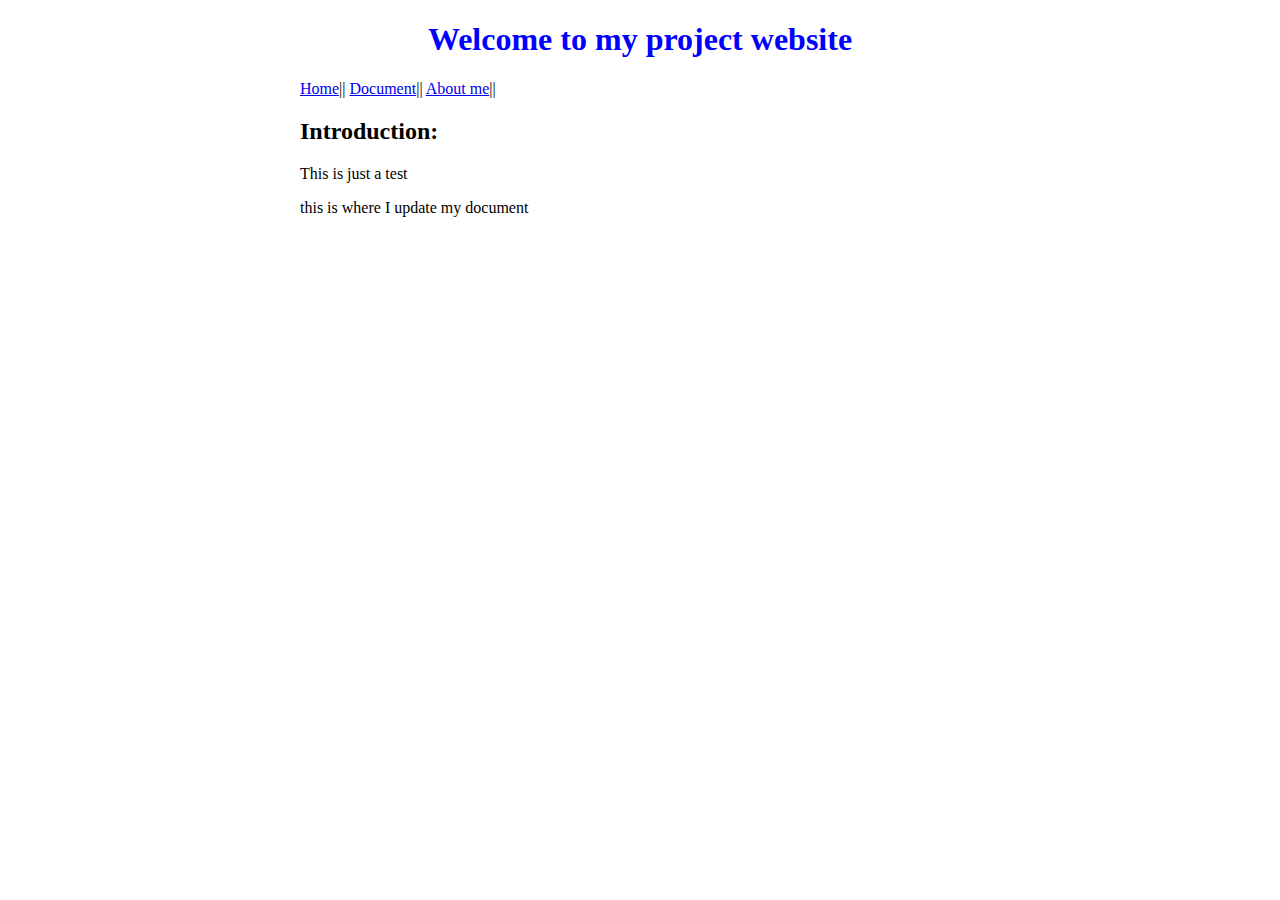
<file: index.html>
<!DOCTYPE HTML>
<html>
<head>
	<title> This is an in class practice </title>
	 <link rel="stylesheet" href="css.css">
</head> 

<body>
	<h1><center>Welcome to my project website</center></h1>
	<a href= "index.html">Home</a>||
	<a href= "documents.html">Document</a>||
	<a href= "AboutMe.html">About me</a>||
	
	
	<h2>Introduction:</h2>
	<p>This is just a test</p><p>this is where I update my document</p>
	
	
</body>

</html>
</file>
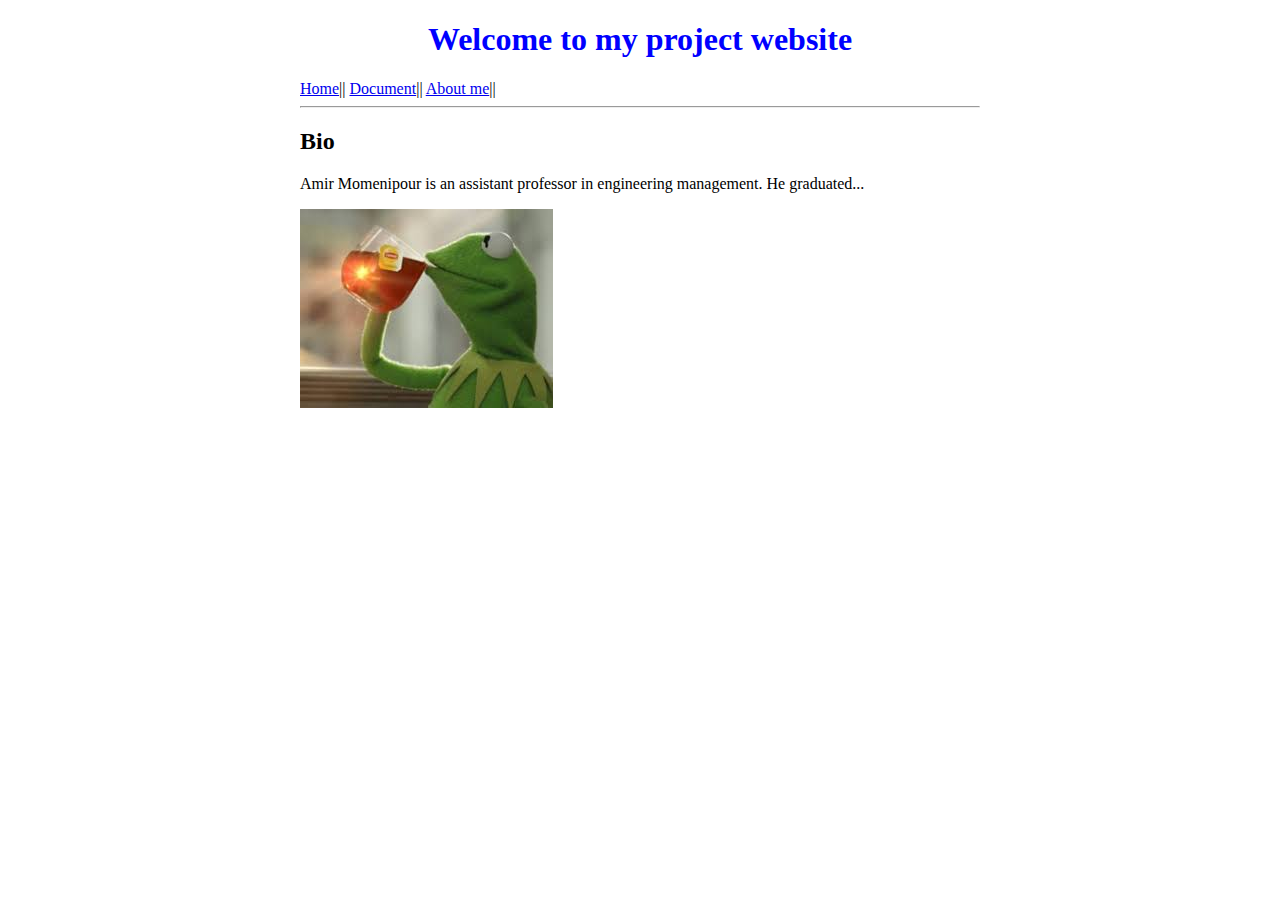
<file: AboutMe.html>
<!DOCTYPE HTML>
<html>
<head>
	<title> This is an in class practice </title>
	 <link rel="stylesheet" href="css.css">
<style>
	
</style>
</head> 


<body>

	<h1><center>Welcome to my project website</center></h1>
 	
	 <a href= "index.html">Home</a>||
	 <a href= "documents.html">Document</a>||
	 <a href= "AboutMe.html">About me</a>||
	
 
<hr>
	
	
	<h2>Bio</h2>
	<p>Amir Momenipour is an assistant professor in engineering management. He graduated...</p>
	<img src="image.jpg">
</div>
</body>

</html>
</file>
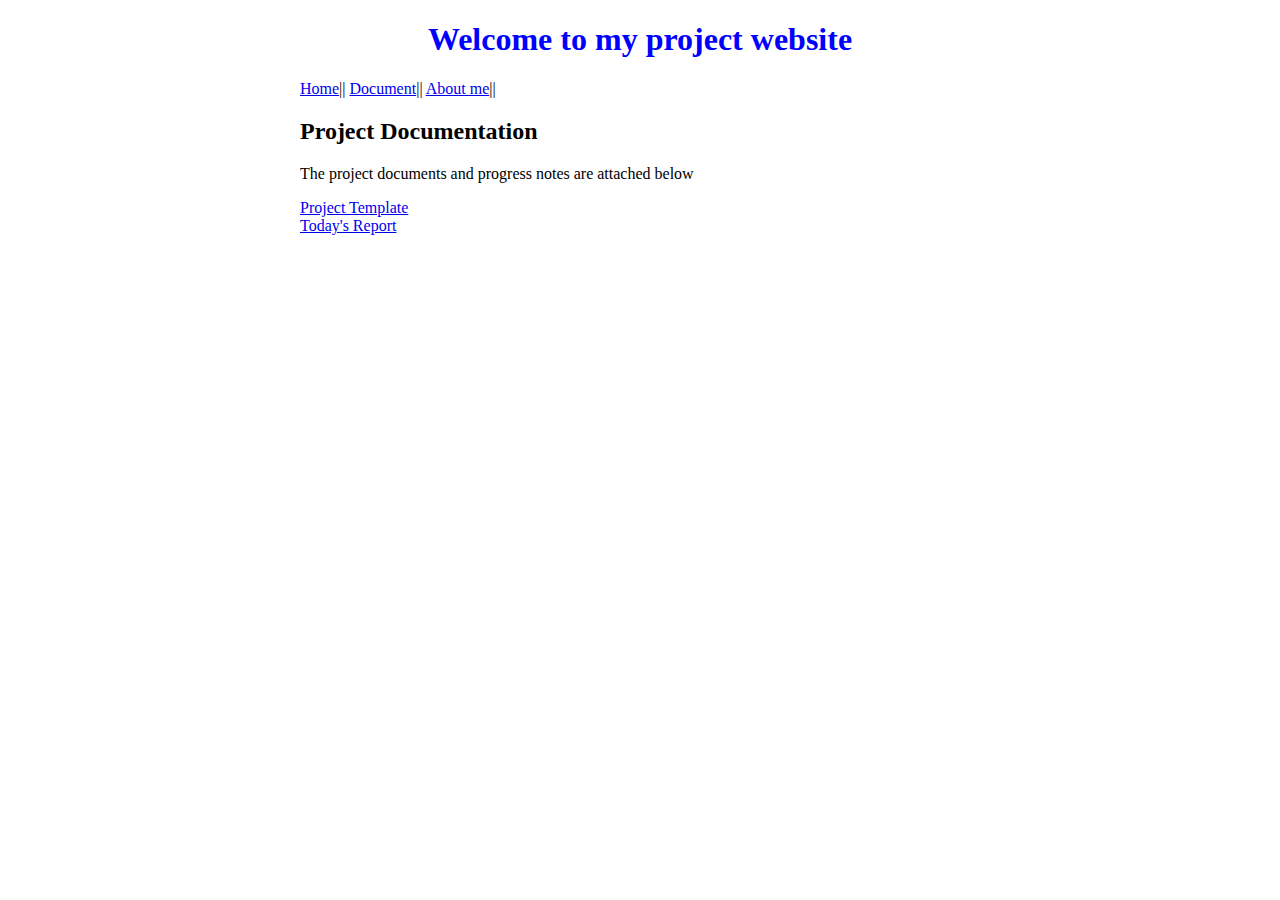
<file: documents.html>
<!DOCTYPE HTML>
<html>
<head>
	<title> This is an in class practice </title>
	 <link rel="stylesheet" href="css.css">
</head> 

<body>
	<h1><center>Welcome to my project website</center></h1>
	<a href= "home.html">Home</a>||
	<a href= "documents.html">Document</a>||
	<a href= "AboutMe.html">About me</a>||
	
	
	<h2>Project Documentation</h2>
	<p>The project documents and progress notes are attached below</p>
	<a href = "Proposal Template.docx">Project Template</a><br>
	<a href = "Report.html">Today's Report</a>
	
</body>

</html>
</file>
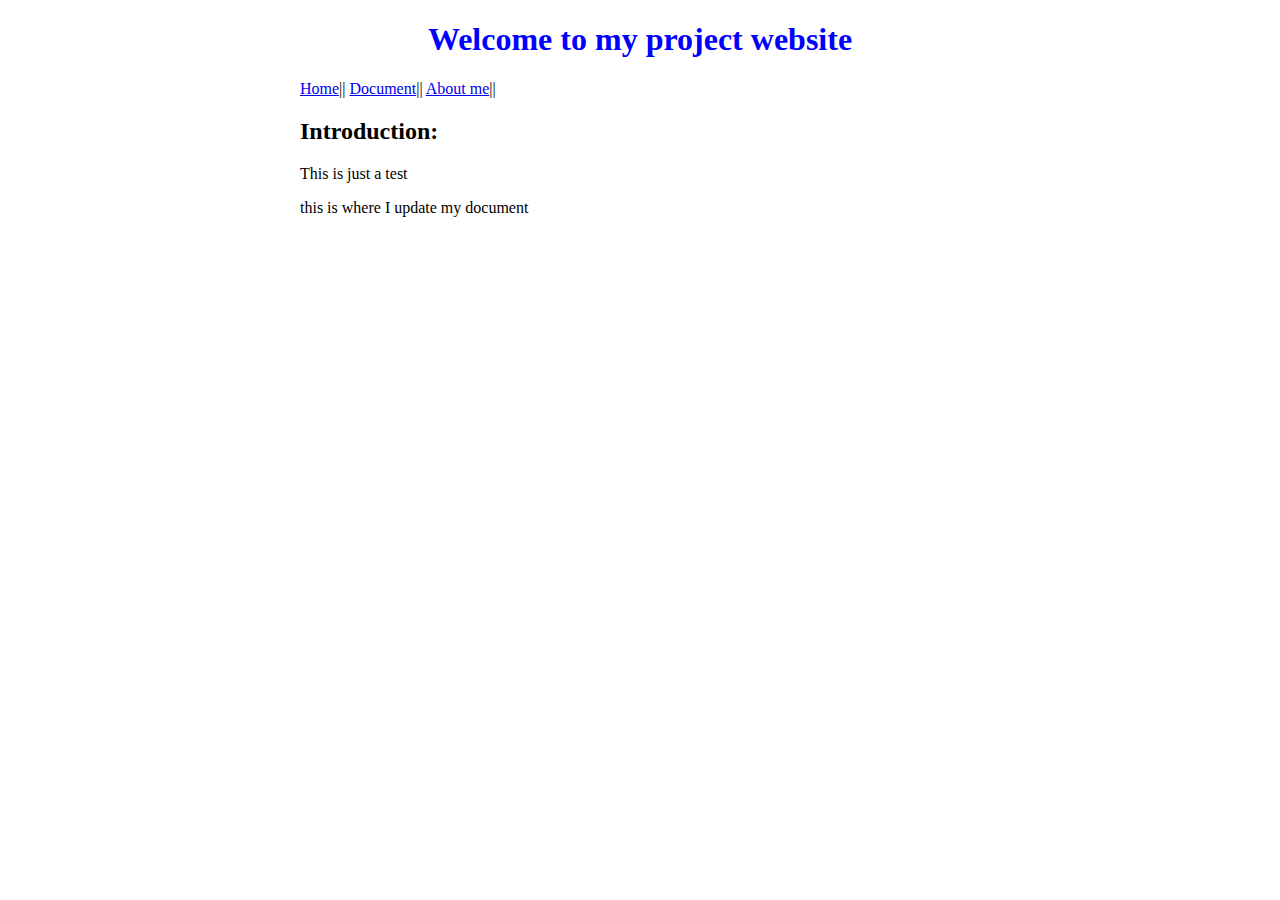
<file: home.html>
<!DOCTYPE HTML>
<html>
<head>
	<title> This is an in class practice </title>
	 <link rel="stylesheet" href="css.css">
</head> 

<body>
	<h1><center>Welcome to my project website</center></h1>
	<a href= "home.html">Home</a>||
	<a href= "documents.html">Document</a>||
	<a href= "AboutMe.html">About me</a>||
	
	
	<h2>Introduction:</h2>
	<p>This is just a test</p><p>this is where I update my document</p>
	
	
</body>

</html>
</file>
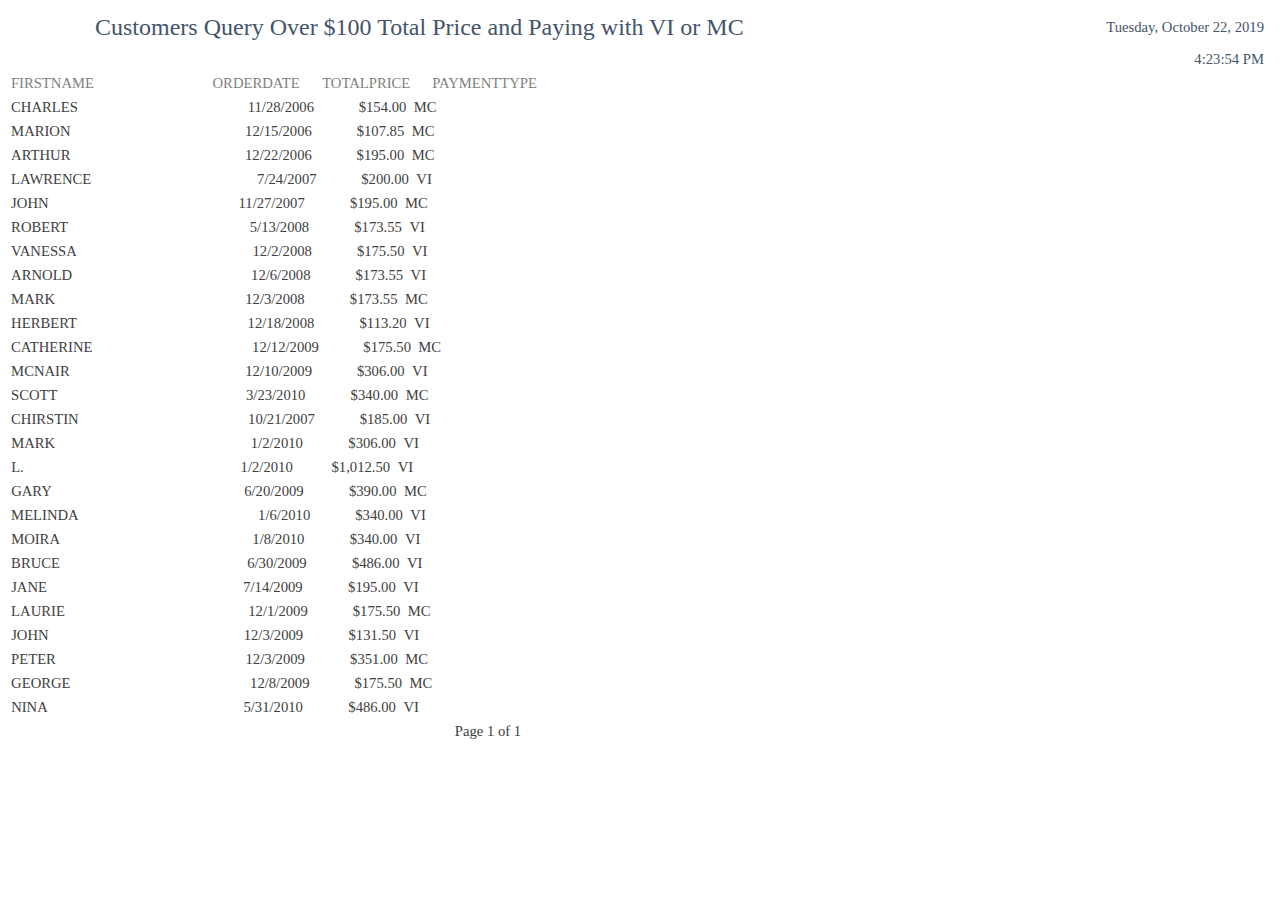
<file: Report.html>
<HTML>
<HEAD>
<META HTTP-EQUIV="Content-Type" CONTENT="text/html;charset=UTF-8">
<TITLE>Customers Query $100 and VI or MC</TITLE>
</HEAD>
<BODY>
<TABLE BORDER=0 CELLSPACING=0 CELLPADDING=0 >
<TR HEIGHT=39 >
<TD WIDTH=87  ALIGN=LEFT > <BR></TD><TD WIDTH=809  ALIGN=LEFT  BGCOLOR=#FFFFFF ><FONT style=FONT-SIZE:18pt FACE="Calibri Light" COLOR=#44546a>Customers Query Over $100 Total Price and Paying with VI or MC</FONT></TD>
<TD WIDTH=360  ALIGN=RIGHT  BGCOLOR=#FFFFFF ><FONT style=FONT-SIZE:11pt FACE="Calibri" COLOR=#44546a>Tuesday, October 22, 2019</FONT></TD>
</TR>
</TABLE>
<TABLE BORDER=0 CELLSPACING=0 CELLPADDING=0 >
<TR HEIGHT=24 >
<TD WIDTH=896  ALIGN=LEFT > <BR></TD><TD WIDTH=360  ALIGN=RIGHT  BGCOLOR=#FFFFFF ><FONT style=FONT-SIZE:11pt FACE="Calibri" COLOR=#44546a>4:23:54 PM</FONT></TD>
</TR>
</TABLE>
<TABLE BORDER=0 CELLSPACING=0 CELLPADDING=0 >
<TR HEIGHT=24 >
<TD WIDTH=5  ALIGN=LEFT > <BR></TD><TD WIDTH=288  ALIGN=LEFT  BGCOLOR=#FFFFFF ><FONT style=FONT-SIZE:11pt FACE="Calibri" COLOR=#7f7f7f>FIRSTNAME</FONT></TD>
<TD WIDTH=126  ALIGN=LEFT  BGCOLOR=#FFFFFF ><FONT style=FONT-SIZE:11pt FACE="Calibri" COLOR=#7f7f7f>ORDERDATE</FONT></TD>
<TD WIDTH=126  ALIGN=LEFT  BGCOLOR=#FFFFFF ><FONT style=FONT-SIZE:11pt FACE="Calibri" COLOR=#7f7f7f>TOTALPRICE</FONT></TD>
<TD WIDTH=1375  ALIGN=LEFT  BGCOLOR=#FFFFFF ><FONT style=FONT-SIZE:11pt FACE="Calibri" COLOR=#7f7f7f>PAYMENTTYPE</FONT></TD>
</TR>
</TABLE>
<TABLE BORDER=0 CELLSPACING=0 CELLPADDING=0 >
<TR HEIGHT=24 >
<TD WIDTH=5  ALIGN=LEFT > <BR></TD><TD WIDTH=288  ALIGN=LEFT  BGCOLOR=#FFFFFF ><FONT style=FONT-SIZE:11pt FACE="Calibri" COLOR=#404040>CHARLES</FONT></TD>
<TD WIDTH=120  ALIGN=RIGHT  BGCOLOR=#FFFFFF ><FONT style=FONT-SIZE:11pt FACE="Calibri" COLOR=#404040>11/28/2006</FONT></TD>
<TD WIDTH=120  ALIGN=RIGHT  BGCOLOR=#FFFFFF ><FONT style=FONT-SIZE:11pt FACE="Calibri" COLOR=#404040>$154.00</FONT></TD>
<TD WIDTH=12  ALIGN=LEFT > <BR></TD><TD WIDTH=1375  ALIGN=LEFT  BGCOLOR=#FFFFFF ><FONT style=FONT-SIZE:11pt FACE="Calibri" COLOR=#404040>MC</FONT></TD>
</TR>
</TABLE>
<TABLE BORDER=0 CELLSPACING=0 CELLPADDING=0 >
<TR HEIGHT=24 >
<TD WIDTH=5  ALIGN=LEFT > <BR></TD><TD WIDTH=288  ALIGN=LEFT  BGCOLOR=#FFFFFF ><FONT style=FONT-SIZE:11pt FACE="Calibri" COLOR=#404040>MARION</FONT></TD>
<TD WIDTH=120  ALIGN=RIGHT  BGCOLOR=#FFFFFF ><FONT style=FONT-SIZE:11pt FACE="Calibri" COLOR=#404040>12/15/2006</FONT></TD>
<TD WIDTH=120  ALIGN=RIGHT  BGCOLOR=#FFFFFF ><FONT style=FONT-SIZE:11pt FACE="Calibri" COLOR=#404040>$107.85</FONT></TD>
<TD WIDTH=12  ALIGN=LEFT > <BR></TD><TD WIDTH=1375  ALIGN=LEFT  BGCOLOR=#FFFFFF ><FONT style=FONT-SIZE:11pt FACE="Calibri" COLOR=#404040>MC</FONT></TD>
</TR>
</TABLE>
<TABLE BORDER=0 CELLSPACING=0 CELLPADDING=0 >
<TR HEIGHT=24 >
<TD WIDTH=5  ALIGN=LEFT > <BR></TD><TD WIDTH=288  ALIGN=LEFT  BGCOLOR=#FFFFFF ><FONT style=FONT-SIZE:11pt FACE="Calibri" COLOR=#404040>ARTHUR</FONT></TD>
<TD WIDTH=120  ALIGN=RIGHT  BGCOLOR=#FFFFFF ><FONT style=FONT-SIZE:11pt FACE="Calibri" COLOR=#404040>12/22/2006</FONT></TD>
<TD WIDTH=120  ALIGN=RIGHT  BGCOLOR=#FFFFFF ><FONT style=FONT-SIZE:11pt FACE="Calibri" COLOR=#404040>$195.00</FONT></TD>
<TD WIDTH=12  ALIGN=LEFT > <BR></TD><TD WIDTH=1375  ALIGN=LEFT  BGCOLOR=#FFFFFF ><FONT style=FONT-SIZE:11pt FACE="Calibri" COLOR=#404040>MC</FONT></TD>
</TR>
</TABLE>
<TABLE BORDER=0 CELLSPACING=0 CELLPADDING=0 >
<TR HEIGHT=24 >
<TD WIDTH=5  ALIGN=LEFT > <BR></TD><TD WIDTH=288  ALIGN=LEFT  BGCOLOR=#FFFFFF ><FONT style=FONT-SIZE:11pt FACE="Calibri" COLOR=#404040>LAWRENCE</FONT></TD>
<TD WIDTH=120  ALIGN=RIGHT  BGCOLOR=#FFFFFF ><FONT style=FONT-SIZE:11pt FACE="Calibri" COLOR=#404040>7/24/2007</FONT></TD>
<TD WIDTH=120  ALIGN=RIGHT  BGCOLOR=#FFFFFF ><FONT style=FONT-SIZE:11pt FACE="Calibri" COLOR=#404040>$200.00</FONT></TD>
<TD WIDTH=12  ALIGN=LEFT > <BR></TD><TD WIDTH=1375  ALIGN=LEFT  BGCOLOR=#FFFFFF ><FONT style=FONT-SIZE:11pt FACE="Calibri" COLOR=#404040>VI</FONT></TD>
</TR>
</TABLE>
<TABLE BORDER=0 CELLSPACING=0 CELLPADDING=0 >
<TR HEIGHT=24 >
<TD WIDTH=5  ALIGN=LEFT > <BR></TD><TD WIDTH=288  ALIGN=LEFT  BGCOLOR=#FFFFFF ><FONT style=FONT-SIZE:11pt FACE="Calibri" COLOR=#404040>JOHN</FONT></TD>
<TD WIDTH=120  ALIGN=RIGHT  BGCOLOR=#FFFFFF ><FONT style=FONT-SIZE:11pt FACE="Calibri" COLOR=#404040>11/27/2007</FONT></TD>
<TD WIDTH=120  ALIGN=RIGHT  BGCOLOR=#FFFFFF ><FONT style=FONT-SIZE:11pt FACE="Calibri" COLOR=#404040>$195.00</FONT></TD>
<TD WIDTH=12  ALIGN=LEFT > <BR></TD><TD WIDTH=1375  ALIGN=LEFT  BGCOLOR=#FFFFFF ><FONT style=FONT-SIZE:11pt FACE="Calibri" COLOR=#404040>MC</FONT></TD>
</TR>
</TABLE>
<TABLE BORDER=0 CELLSPACING=0 CELLPADDING=0 >
<TR HEIGHT=24 >
<TD WIDTH=5  ALIGN=LEFT > <BR></TD><TD WIDTH=288  ALIGN=LEFT  BGCOLOR=#FFFFFF ><FONT style=FONT-SIZE:11pt FACE="Calibri" COLOR=#404040>ROBERT</FONT></TD>
<TD WIDTH=120  ALIGN=RIGHT  BGCOLOR=#FFFFFF ><FONT style=FONT-SIZE:11pt FACE="Calibri" COLOR=#404040>5/13/2008</FONT></TD>
<TD WIDTH=120  ALIGN=RIGHT  BGCOLOR=#FFFFFF ><FONT style=FONT-SIZE:11pt FACE="Calibri" COLOR=#404040>$173.55</FONT></TD>
<TD WIDTH=12  ALIGN=LEFT > <BR></TD><TD WIDTH=1375  ALIGN=LEFT  BGCOLOR=#FFFFFF ><FONT style=FONT-SIZE:11pt FACE="Calibri" COLOR=#404040>VI</FONT></TD>
</TR>
</TABLE>
<TABLE BORDER=0 CELLSPACING=0 CELLPADDING=0 >
<TR HEIGHT=24 >
<TD WIDTH=5  ALIGN=LEFT > <BR></TD><TD WIDTH=288  ALIGN=LEFT  BGCOLOR=#FFFFFF ><FONT style=FONT-SIZE:11pt FACE="Calibri" COLOR=#404040>VANESSA</FONT></TD>
<TD WIDTH=120  ALIGN=RIGHT  BGCOLOR=#FFFFFF ><FONT style=FONT-SIZE:11pt FACE="Calibri" COLOR=#404040>12/2/2008</FONT></TD>
<TD WIDTH=120  ALIGN=RIGHT  BGCOLOR=#FFFFFF ><FONT style=FONT-SIZE:11pt FACE="Calibri" COLOR=#404040>$175.50</FONT></TD>
<TD WIDTH=12  ALIGN=LEFT > <BR></TD><TD WIDTH=1375  ALIGN=LEFT  BGCOLOR=#FFFFFF ><FONT style=FONT-SIZE:11pt FACE="Calibri" COLOR=#404040>VI</FONT></TD>
</TR>
</TABLE>
<TABLE BORDER=0 CELLSPACING=0 CELLPADDING=0 >
<TR HEIGHT=24 >
<TD WIDTH=5  ALIGN=LEFT > <BR></TD><TD WIDTH=288  ALIGN=LEFT  BGCOLOR=#FFFFFF ><FONT style=FONT-SIZE:11pt FACE="Calibri" COLOR=#404040>ARNOLD</FONT></TD>
<TD WIDTH=120  ALIGN=RIGHT  BGCOLOR=#FFFFFF ><FONT style=FONT-SIZE:11pt FACE="Calibri" COLOR=#404040>12/6/2008</FONT></TD>
<TD WIDTH=120  ALIGN=RIGHT  BGCOLOR=#FFFFFF ><FONT style=FONT-SIZE:11pt FACE="Calibri" COLOR=#404040>$173.55</FONT></TD>
<TD WIDTH=12  ALIGN=LEFT > <BR></TD><TD WIDTH=1375  ALIGN=LEFT  BGCOLOR=#FFFFFF ><FONT style=FONT-SIZE:11pt FACE="Calibri" COLOR=#404040>VI</FONT></TD>
</TR>
</TABLE>
<TABLE BORDER=0 CELLSPACING=0 CELLPADDING=0 >
<TR HEIGHT=24 >
<TD WIDTH=5  ALIGN=LEFT > <BR></TD><TD WIDTH=288  ALIGN=LEFT  BGCOLOR=#FFFFFF ><FONT style=FONT-SIZE:11pt FACE="Calibri" COLOR=#404040>MARK</FONT></TD>
<TD WIDTH=120  ALIGN=RIGHT  BGCOLOR=#FFFFFF ><FONT style=FONT-SIZE:11pt FACE="Calibri" COLOR=#404040>12/3/2008</FONT></TD>
<TD WIDTH=120  ALIGN=RIGHT  BGCOLOR=#FFFFFF ><FONT style=FONT-SIZE:11pt FACE="Calibri" COLOR=#404040>$173.55</FONT></TD>
<TD WIDTH=12  ALIGN=LEFT > <BR></TD><TD WIDTH=1375  ALIGN=LEFT  BGCOLOR=#FFFFFF ><FONT style=FONT-SIZE:11pt FACE="Calibri" COLOR=#404040>MC</FONT></TD>
</TR>
</TABLE>
<TABLE BORDER=0 CELLSPACING=0 CELLPADDING=0 >
<TR HEIGHT=24 >
<TD WIDTH=5  ALIGN=LEFT > <BR></TD><TD WIDTH=288  ALIGN=LEFT  BGCOLOR=#FFFFFF ><FONT style=FONT-SIZE:11pt FACE="Calibri" COLOR=#404040>HERBERT</FONT></TD>
<TD WIDTH=120  ALIGN=RIGHT  BGCOLOR=#FFFFFF ><FONT style=FONT-SIZE:11pt FACE="Calibri" COLOR=#404040>12/18/2008</FONT></TD>
<TD WIDTH=120  ALIGN=RIGHT  BGCOLOR=#FFFFFF ><FONT style=FONT-SIZE:11pt FACE="Calibri" COLOR=#404040>$113.20</FONT></TD>
<TD WIDTH=12  ALIGN=LEFT > <BR></TD><TD WIDTH=1375  ALIGN=LEFT  BGCOLOR=#FFFFFF ><FONT style=FONT-SIZE:11pt FACE="Calibri" COLOR=#404040>VI</FONT></TD>
</TR>
</TABLE>
<TABLE BORDER=0 CELLSPACING=0 CELLPADDING=0 >
<TR HEIGHT=24 >
<TD WIDTH=5  ALIGN=LEFT > <BR></TD><TD WIDTH=288  ALIGN=LEFT  BGCOLOR=#FFFFFF ><FONT style=FONT-SIZE:11pt FACE="Calibri" COLOR=#404040>CATHERINE</FONT></TD>
<TD WIDTH=120  ALIGN=RIGHT  BGCOLOR=#FFFFFF ><FONT style=FONT-SIZE:11pt FACE="Calibri" COLOR=#404040>12/12/2009</FONT></TD>
<TD WIDTH=120  ALIGN=RIGHT  BGCOLOR=#FFFFFF ><FONT style=FONT-SIZE:11pt FACE="Calibri" COLOR=#404040>$175.50</FONT></TD>
<TD WIDTH=12  ALIGN=LEFT > <BR></TD><TD WIDTH=1375  ALIGN=LEFT  BGCOLOR=#FFFFFF ><FONT style=FONT-SIZE:11pt FACE="Calibri" COLOR=#404040>MC</FONT></TD>
</TR>
</TABLE>
<TABLE BORDER=0 CELLSPACING=0 CELLPADDING=0 >
<TR HEIGHT=24 >
<TD WIDTH=5  ALIGN=LEFT > <BR></TD><TD WIDTH=288  ALIGN=LEFT  BGCOLOR=#FFFFFF ><FONT style=FONT-SIZE:11pt FACE="Calibri" COLOR=#404040>MCNAIR</FONT></TD>
<TD WIDTH=120  ALIGN=RIGHT  BGCOLOR=#FFFFFF ><FONT style=FONT-SIZE:11pt FACE="Calibri" COLOR=#404040>12/10/2009</FONT></TD>
<TD WIDTH=120  ALIGN=RIGHT  BGCOLOR=#FFFFFF ><FONT style=FONT-SIZE:11pt FACE="Calibri" COLOR=#404040>$306.00</FONT></TD>
<TD WIDTH=12  ALIGN=LEFT > <BR></TD><TD WIDTH=1375  ALIGN=LEFT  BGCOLOR=#FFFFFF ><FONT style=FONT-SIZE:11pt FACE="Calibri" COLOR=#404040>VI</FONT></TD>
</TR>
</TABLE>
<TABLE BORDER=0 CELLSPACING=0 CELLPADDING=0 >
<TR HEIGHT=24 >
<TD WIDTH=5  ALIGN=LEFT > <BR></TD><TD WIDTH=288  ALIGN=LEFT  BGCOLOR=#FFFFFF ><FONT style=FONT-SIZE:11pt FACE="Calibri" COLOR=#404040>SCOTT</FONT></TD>
<TD WIDTH=120  ALIGN=RIGHT  BGCOLOR=#FFFFFF ><FONT style=FONT-SIZE:11pt FACE="Calibri" COLOR=#404040>3/23/2010</FONT></TD>
<TD WIDTH=120  ALIGN=RIGHT  BGCOLOR=#FFFFFF ><FONT style=FONT-SIZE:11pt FACE="Calibri" COLOR=#404040>$340.00</FONT></TD>
<TD WIDTH=12  ALIGN=LEFT > <BR></TD><TD WIDTH=1375  ALIGN=LEFT  BGCOLOR=#FFFFFF ><FONT style=FONT-SIZE:11pt FACE="Calibri" COLOR=#404040>MC</FONT></TD>
</TR>
</TABLE>
<TABLE BORDER=0 CELLSPACING=0 CELLPADDING=0 >
<TR HEIGHT=24 >
<TD WIDTH=5  ALIGN=LEFT > <BR></TD><TD WIDTH=288  ALIGN=LEFT  BGCOLOR=#FFFFFF ><FONT style=FONT-SIZE:11pt FACE="Calibri" COLOR=#404040>CHIRSTIN</FONT></TD>
<TD WIDTH=120  ALIGN=RIGHT  BGCOLOR=#FFFFFF ><FONT style=FONT-SIZE:11pt FACE="Calibri" COLOR=#404040>10/21/2007</FONT></TD>
<TD WIDTH=120  ALIGN=RIGHT  BGCOLOR=#FFFFFF ><FONT style=FONT-SIZE:11pt FACE="Calibri" COLOR=#404040>$185.00</FONT></TD>
<TD WIDTH=12  ALIGN=LEFT > <BR></TD><TD WIDTH=1375  ALIGN=LEFT  BGCOLOR=#FFFFFF ><FONT style=FONT-SIZE:11pt FACE="Calibri" COLOR=#404040>VI</FONT></TD>
</TR>
</TABLE>
<TABLE BORDER=0 CELLSPACING=0 CELLPADDING=0 >
<TR HEIGHT=24 >
<TD WIDTH=5  ALIGN=LEFT > <BR></TD><TD WIDTH=288  ALIGN=LEFT  BGCOLOR=#FFFFFF ><FONT style=FONT-SIZE:11pt FACE="Calibri" COLOR=#404040>MARK</FONT></TD>
<TD WIDTH=120  ALIGN=RIGHT  BGCOLOR=#FFFFFF ><FONT style=FONT-SIZE:11pt FACE="Calibri" COLOR=#404040>1/2/2010</FONT></TD>
<TD WIDTH=120  ALIGN=RIGHT  BGCOLOR=#FFFFFF ><FONT style=FONT-SIZE:11pt FACE="Calibri" COLOR=#404040>$306.00</FONT></TD>
<TD WIDTH=12  ALIGN=LEFT > <BR></TD><TD WIDTH=1375  ALIGN=LEFT  BGCOLOR=#FFFFFF ><FONT style=FONT-SIZE:11pt FACE="Calibri" COLOR=#404040>VI</FONT></TD>
</TR>
</TABLE>
<TABLE BORDER=0 CELLSPACING=0 CELLPADDING=0 >
<TR HEIGHT=24 >
<TD WIDTH=5  ALIGN=LEFT > <BR></TD><TD WIDTH=288  ALIGN=LEFT  BGCOLOR=#FFFFFF ><FONT style=FONT-SIZE:11pt FACE="Calibri" COLOR=#404040>L.</FONT></TD>
<TD WIDTH=120  ALIGN=RIGHT  BGCOLOR=#FFFFFF ><FONT style=FONT-SIZE:11pt FACE="Calibri" COLOR=#404040>1/2/2010</FONT></TD>
<TD WIDTH=120  ALIGN=RIGHT  BGCOLOR=#FFFFFF ><FONT style=FONT-SIZE:11pt FACE="Calibri" COLOR=#404040>$1,012.50</FONT></TD>
<TD WIDTH=12  ALIGN=LEFT > <BR></TD><TD WIDTH=1375  ALIGN=LEFT  BGCOLOR=#FFFFFF ><FONT style=FONT-SIZE:11pt FACE="Calibri" COLOR=#404040>VI</FONT></TD>
</TR>
</TABLE>
<TABLE BORDER=0 CELLSPACING=0 CELLPADDING=0 >
<TR HEIGHT=24 >
<TD WIDTH=5  ALIGN=LEFT > <BR></TD><TD WIDTH=288  ALIGN=LEFT  BGCOLOR=#FFFFFF ><FONT style=FONT-SIZE:11pt FACE="Calibri" COLOR=#404040>GARY</FONT></TD>
<TD WIDTH=120  ALIGN=RIGHT  BGCOLOR=#FFFFFF ><FONT style=FONT-SIZE:11pt FACE="Calibri" COLOR=#404040>6/20/2009</FONT></TD>
<TD WIDTH=120  ALIGN=RIGHT  BGCOLOR=#FFFFFF ><FONT style=FONT-SIZE:11pt FACE="Calibri" COLOR=#404040>$390.00</FONT></TD>
<TD WIDTH=12  ALIGN=LEFT > <BR></TD><TD WIDTH=1375  ALIGN=LEFT  BGCOLOR=#FFFFFF ><FONT style=FONT-SIZE:11pt FACE="Calibri" COLOR=#404040>MC</FONT></TD>
</TR>
</TABLE>
<TABLE BORDER=0 CELLSPACING=0 CELLPADDING=0 >
<TR HEIGHT=24 >
<TD WIDTH=5  ALIGN=LEFT > <BR></TD><TD WIDTH=288  ALIGN=LEFT  BGCOLOR=#FFFFFF ><FONT style=FONT-SIZE:11pt FACE="Calibri" COLOR=#404040>MELINDA</FONT></TD>
<TD WIDTH=120  ALIGN=RIGHT  BGCOLOR=#FFFFFF ><FONT style=FONT-SIZE:11pt FACE="Calibri" COLOR=#404040>1/6/2010</FONT></TD>
<TD WIDTH=120  ALIGN=RIGHT  BGCOLOR=#FFFFFF ><FONT style=FONT-SIZE:11pt FACE="Calibri" COLOR=#404040>$340.00</FONT></TD>
<TD WIDTH=12  ALIGN=LEFT > <BR></TD><TD WIDTH=1375  ALIGN=LEFT  BGCOLOR=#FFFFFF ><FONT style=FONT-SIZE:11pt FACE="Calibri" COLOR=#404040>VI</FONT></TD>
</TR>
</TABLE>
<TABLE BORDER=0 CELLSPACING=0 CELLPADDING=0 >
<TR HEIGHT=24 >
<TD WIDTH=5  ALIGN=LEFT > <BR></TD><TD WIDTH=288  ALIGN=LEFT  BGCOLOR=#FFFFFF ><FONT style=FONT-SIZE:11pt FACE="Calibri" COLOR=#404040>MOIRA</FONT></TD>
<TD WIDTH=120  ALIGN=RIGHT  BGCOLOR=#FFFFFF ><FONT style=FONT-SIZE:11pt FACE="Calibri" COLOR=#404040>1/8/2010</FONT></TD>
<TD WIDTH=120  ALIGN=RIGHT  BGCOLOR=#FFFFFF ><FONT style=FONT-SIZE:11pt FACE="Calibri" COLOR=#404040>$340.00</FONT></TD>
<TD WIDTH=12  ALIGN=LEFT > <BR></TD><TD WIDTH=1375  ALIGN=LEFT  BGCOLOR=#FFFFFF ><FONT style=FONT-SIZE:11pt FACE="Calibri" COLOR=#404040>VI</FONT></TD>
</TR>
</TABLE>
<TABLE BORDER=0 CELLSPACING=0 CELLPADDING=0 >
<TR HEIGHT=24 >
<TD WIDTH=5  ALIGN=LEFT > <BR></TD><TD WIDTH=288  ALIGN=LEFT  BGCOLOR=#FFFFFF ><FONT style=FONT-SIZE:11pt FACE="Calibri" COLOR=#404040>BRUCE</FONT></TD>
<TD WIDTH=120  ALIGN=RIGHT  BGCOLOR=#FFFFFF ><FONT style=FONT-SIZE:11pt FACE="Calibri" COLOR=#404040>6/30/2009</FONT></TD>
<TD WIDTH=120  ALIGN=RIGHT  BGCOLOR=#FFFFFF ><FONT style=FONT-SIZE:11pt FACE="Calibri" COLOR=#404040>$486.00</FONT></TD>
<TD WIDTH=12  ALIGN=LEFT > <BR></TD><TD WIDTH=1375  ALIGN=LEFT  BGCOLOR=#FFFFFF ><FONT style=FONT-SIZE:11pt FACE="Calibri" COLOR=#404040>VI</FONT></TD>
</TR>
</TABLE>
<TABLE BORDER=0 CELLSPACING=0 CELLPADDING=0 >
<TR HEIGHT=24 >
<TD WIDTH=5  ALIGN=LEFT > <BR></TD><TD WIDTH=288  ALIGN=LEFT  BGCOLOR=#FFFFFF ><FONT style=FONT-SIZE:11pt FACE="Calibri" COLOR=#404040>JANE</FONT></TD>
<TD WIDTH=120  ALIGN=RIGHT  BGCOLOR=#FFFFFF ><FONT style=FONT-SIZE:11pt FACE="Calibri" COLOR=#404040>7/14/2009</FONT></TD>
<TD WIDTH=120  ALIGN=RIGHT  BGCOLOR=#FFFFFF ><FONT style=FONT-SIZE:11pt FACE="Calibri" COLOR=#404040>$195.00</FONT></TD>
<TD WIDTH=12  ALIGN=LEFT > <BR></TD><TD WIDTH=1375  ALIGN=LEFT  BGCOLOR=#FFFFFF ><FONT style=FONT-SIZE:11pt FACE="Calibri" COLOR=#404040>VI</FONT></TD>
</TR>
</TABLE>
<TABLE BORDER=0 CELLSPACING=0 CELLPADDING=0 >
<TR HEIGHT=24 >
<TD WIDTH=5  ALIGN=LEFT > <BR></TD><TD WIDTH=288  ALIGN=LEFT  BGCOLOR=#FFFFFF ><FONT style=FONT-SIZE:11pt FACE="Calibri" COLOR=#404040>LAURIE</FONT></TD>
<TD WIDTH=120  ALIGN=RIGHT  BGCOLOR=#FFFFFF ><FONT style=FONT-SIZE:11pt FACE="Calibri" COLOR=#404040>12/1/2009</FONT></TD>
<TD WIDTH=120  ALIGN=RIGHT  BGCOLOR=#FFFFFF ><FONT style=FONT-SIZE:11pt FACE="Calibri" COLOR=#404040>$175.50</FONT></TD>
<TD WIDTH=12  ALIGN=LEFT > <BR></TD><TD WIDTH=1375  ALIGN=LEFT  BGCOLOR=#FFFFFF ><FONT style=FONT-SIZE:11pt FACE="Calibri" COLOR=#404040>MC</FONT></TD>
</TR>
</TABLE>
<TABLE BORDER=0 CELLSPACING=0 CELLPADDING=0 >
<TR HEIGHT=24 >
<TD WIDTH=5  ALIGN=LEFT > <BR></TD><TD WIDTH=288  ALIGN=LEFT  BGCOLOR=#FFFFFF ><FONT style=FONT-SIZE:11pt FACE="Calibri" COLOR=#404040>JOHN</FONT></TD>
<TD WIDTH=120  ALIGN=RIGHT  BGCOLOR=#FFFFFF ><FONT style=FONT-SIZE:11pt FACE="Calibri" COLOR=#404040>12/3/2009</FONT></TD>
<TD WIDTH=120  ALIGN=RIGHT  BGCOLOR=#FFFFFF ><FONT style=FONT-SIZE:11pt FACE="Calibri" COLOR=#404040>$131.50</FONT></TD>
<TD WIDTH=12  ALIGN=LEFT > <BR></TD><TD WIDTH=1375  ALIGN=LEFT  BGCOLOR=#FFFFFF ><FONT style=FONT-SIZE:11pt FACE="Calibri" COLOR=#404040>VI</FONT></TD>
</TR>
</TABLE>
<TABLE BORDER=0 CELLSPACING=0 CELLPADDING=0 >
<TR HEIGHT=24 >
<TD WIDTH=5  ALIGN=LEFT > <BR></TD><TD WIDTH=288  ALIGN=LEFT  BGCOLOR=#FFFFFF ><FONT style=FONT-SIZE:11pt FACE="Calibri" COLOR=#404040>PETER</FONT></TD>
<TD WIDTH=120  ALIGN=RIGHT  BGCOLOR=#FFFFFF ><FONT style=FONT-SIZE:11pt FACE="Calibri" COLOR=#404040>12/3/2009</FONT></TD>
<TD WIDTH=120  ALIGN=RIGHT  BGCOLOR=#FFFFFF ><FONT style=FONT-SIZE:11pt FACE="Calibri" COLOR=#404040>$351.00</FONT></TD>
<TD WIDTH=12  ALIGN=LEFT > <BR></TD><TD WIDTH=1375  ALIGN=LEFT  BGCOLOR=#FFFFFF ><FONT style=FONT-SIZE:11pt FACE="Calibri" COLOR=#404040>MC</FONT></TD>
</TR>
</TABLE>
<TABLE BORDER=0 CELLSPACING=0 CELLPADDING=0 >
<TR HEIGHT=24 >
<TD WIDTH=5  ALIGN=LEFT > <BR></TD><TD WIDTH=288  ALIGN=LEFT  BGCOLOR=#FFFFFF ><FONT style=FONT-SIZE:11pt FACE="Calibri" COLOR=#404040>GEORGE</FONT></TD>
<TD WIDTH=120  ALIGN=RIGHT  BGCOLOR=#FFFFFF ><FONT style=FONT-SIZE:11pt FACE="Calibri" COLOR=#404040>12/8/2009</FONT></TD>
<TD WIDTH=120  ALIGN=RIGHT  BGCOLOR=#FFFFFF ><FONT style=FONT-SIZE:11pt FACE="Calibri" COLOR=#404040>$175.50</FONT></TD>
<TD WIDTH=12  ALIGN=LEFT > <BR></TD><TD WIDTH=1375  ALIGN=LEFT  BGCOLOR=#FFFFFF ><FONT style=FONT-SIZE:11pt FACE="Calibri" COLOR=#404040>MC</FONT></TD>
</TR>
</TABLE>
<TABLE BORDER=0 CELLSPACING=0 CELLPADDING=0 >
<TR HEIGHT=24 >
<TD WIDTH=5  ALIGN=LEFT > <BR></TD><TD WIDTH=288  ALIGN=LEFT  BGCOLOR=#FFFFFF ><FONT style=FONT-SIZE:11pt FACE="Calibri" COLOR=#404040>NINA</FONT></TD>
<TD WIDTH=120  ALIGN=RIGHT  BGCOLOR=#FFFFFF ><FONT style=FONT-SIZE:11pt FACE="Calibri" COLOR=#404040>5/31/2010</FONT></TD>
<TD WIDTH=120  ALIGN=RIGHT  BGCOLOR=#FFFFFF ><FONT style=FONT-SIZE:11pt FACE="Calibri" COLOR=#404040>$486.00</FONT></TD>
<TD WIDTH=12  ALIGN=LEFT > <BR></TD><TD WIDTH=1375  ALIGN=LEFT  BGCOLOR=#FFFFFF ><FONT style=FONT-SIZE:11pt FACE="Calibri" COLOR=#404040>VI</FONT></TD>
</TR>
</TABLE>
<TABLE BORDER=0 CELLSPACING=0 CELLPADDING=0 >
<TR HEIGHT=24 >
<TD WIDTH=330  ALIGN=LEFT > <BR></TD><TD WIDTH=300  ALIGN=CENTER  BGCOLOR=#FFFFFF ><FONT style=FONT-SIZE:11pt FACE="Calibri" COLOR=#404040>Page 1 of 1</FONT></TD>
</TR>
</TABLE>

</BODY>
</HTML> 
</file>
<file: css.css>
body {
	background-color : white;
	margin-left: 300px;
	margin-right: 300px;

	}
	h1 {
	color: blue;
	}
</file>
